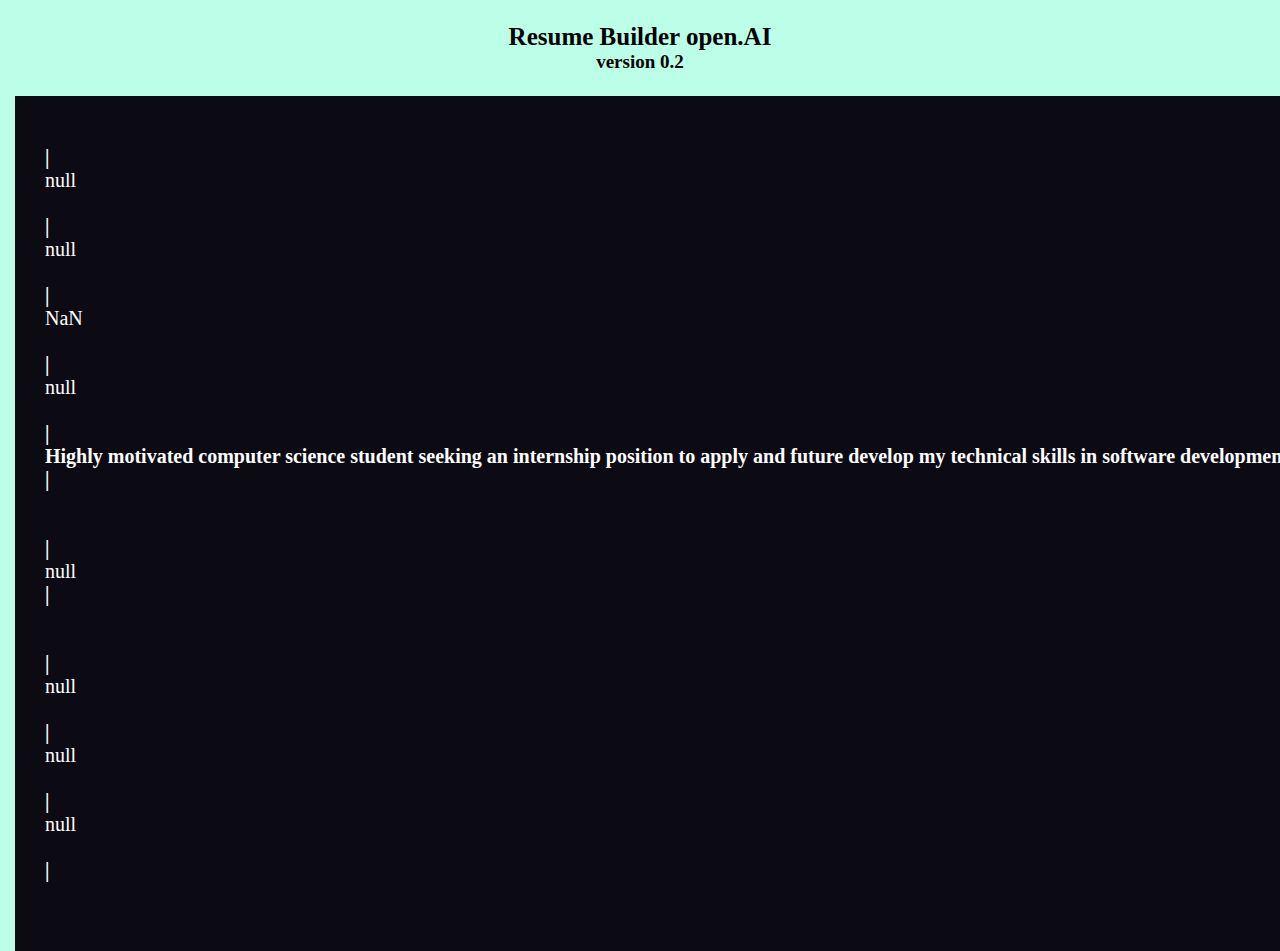
<file: index.html>
<!DOCTYPE html>
<html lang="en">

<head>
    <meta charset="UTF-8">
    <meta name="viewport" content="width=device-width, initial-scale=1.0">
    <title>Resume Builder</title>
</head>

<body>
    <br>
    <center>
        <h2 class="head">Resume Builder open.AI</h2>
        <h2 class="head2">version 0.2</h2>
    </center>
    <br>

    <div class="box">
        <!--js code-->
        <script>
            let a = prompt("Enter Your Name: ");
            let b = prompt("Enter Your Address: ");
            let c = prompt("Enter Your Phone no.: ");
            let pt = parseInt(c);
            let d = prompt("Enter Your Email Id: ");
            let e = prompt("Enter Your University name: ");

            document.write("<h1> Name: </h1>" + a);
            document.write("<br>");
            document.write("<br>");

            document.write("<h1> Address: </h1>" + b);
            document.write("<br>");
            document.write("<br>");

            document.write("<h1> Phone no.: </h1>" + pt);
            document.write("<br>");
            document.write("<br>");

            document.write("<h1> Email Id: </h1>" + d);
            document.write("<br>");
            document.write("<br>");

            document.write("<h1> Objective: </h1>");
            document.write("<h1> Highly motivated computer science student seeking an internship position to apply and future develop my technical skills in software development and gain real-world experience in the industry.</h1>");
            document.write("<br>");
            document.write("<br>");

            document.write("<h1> Education: </h1>" + e);
            document.write("<h1> Bachelor of Science in Computer Science University.</h1>");
            document.write("<br>");
            document.write("<br>");

            //Python,JAVA
            let choice = prompt("1. Python. 2. JAVA. 3.Python,JAVA. 4.None \n Enter Choice to select your skills: ");

            if (choice == 1) {
                document.write("<h1> I am proficient in the Python programming language and have a solid understanding of its syntax and features. I am comfortable writing Python code and can effectively use its built-in functions and libraries. Additionally, I have a good grasp of object-oriented programming (OOP) concepts, which allow me to design and develop modular and reusable code. I am familiar with classes, objects, inheritance, and other OOP principles in Python. Moreover, I have acquired knowledge of various data structures and algorithms, which enables me to efficiently solve problems and optimize code. I understand the importance of choosing the right data structure for different scenarios and implementing algorithms for tasks such as sorting, searching, and graph traversal.</h1>");
                document.write("<br>");
            }

            else if (choice == 2) {
                document.write("<h1>I am proficient in the Java programming language and have a strong command of its syntax and features. I am skilled in writing Java code and utilizing its extensive libraries and frameworks. I have a solid understanding of object-oriented programming (OOP) concepts in Java, including classes, objects, inheritance, and polymorphism. I can effectively design and develop modular and scalable code using OOP principles. Additionally, I have a deep knowledge of data structures and algorithms in Java. I am familiar with various data structures such as arrays, linked lists, stacks, queues, and trees, and understand how to implement them effectively. I am also proficient in implementing and optimizing algorithms for tasks like sorting, searching, and graph algorithms. My expertise in Java programming and understanding of data structures and algorithms enable me to solve complex problems efficiently and develop robust software solutions.</h1>");
                document.write("<br>");
            }

            else if (choice == 3) {
                document.write("<h1> I am proficient in the Python programming language and have a solid understanding of its syntax and features. I am comfortable writing Python code and can effectively use its built-in functions and libraries. Additionally, I have a good grasp of object-oriented programming (OOP) concepts, which allow me to design and develop modular and reusable code. I am familiar with classes, objects, inheritance, and other OOP principles in Python. Moreover, I have acquired knowledge of various data structures and algorithms, which enables me to efficiently solve problems and optimize code. I understand the importance of choosing the right data structure for different scenarios and implementing algorithms for tasks such as sorting, searching, and graph traversal.</h1>");
                document.write("<br>");
                document.write("<h1>I am proficient in the Java programming language and have a strong command of its syntax and features. I am skilled in writing Java code and utilizing its extensive libraries and frameworks. I have a solid understanding of object-oriented programming (OOP) concepts in Java, including classes, objects, inheritance, and polymorphism. I can effectively design and develop modular and scalable code using OOP principles. Additionally, I have a deep knowledge of data structures and algorithms in Java. I am familiar with various data structures such as arrays, linked lists, stacks, queues, and trees, and understand how to implement them effectively. I am also proficient in implementing and optimizing algorithms for tasks like sorting, searching, and graph algorithms. My expertise in Java programming and understanding of data structures and algorithms enable me to solve complex problems efficiently and develop robust software solutions.</h1>");
                document.write("<br>");
            }

            else if (choice == 4) {
                document.write("<br>");
            }

            else {
                alert("Invalid Choice");
            }

            //C,C++
            let choice2 = prompt("1. C 2. C++ 3.C and C++ 4.None \n Enter Choice to select your other skills: ");

            if (choice2 == 1) {
                document.write("<h1>I am proficient in the C programming language and have a strong grasp of its syntax and features. I am experienced in writing efficient and concise C code, and I can effectively utilize its libraries and functions. I have a solid understanding of procedural programming concepts in C, including variables, data types, control structures, and functions. I am skilled in designing and implementing algorithms and logical solutions using C. Moreover, I have a good knowledge of data structures in C, such as arrays, linked lists, stacks, queues, and trees. I understand how to manipulate and optimize data structures for various programming tasks. Additionally, I am adept at implementing algorithms for tasks like sorting, searching, and graph algorithms in C. My proficiency in the C language, combined with my understanding of data structures and algorithms, allows me to develop efficient and robust solutions to complex problems.</h1>");
                document.write("<br>");
            }

            else if (choice2 == 2) {
                document.write("<h1>I am proficient in the C++ programming language and have a strong command of its syntax and features. I am experienced in writing clean and efficient C++ code and can effectively utilize the language's powerful libraries and functionalities. I have a solid understanding of object-oriented programming (OOP) concepts in C++ and am skilled in designing and implementing classes, objects, inheritance, and polymorphism. I can effectively utilize encapsulation, abstraction, and other OOP principles to develop modular and reusable code. Moreover, I have a deep knowledge of data structures and algorithms in C++. I am familiar with various data structures, such as arrays, linked lists, stacks, queues, trees, and graphs, and understand how to implement and manipulate them effectively. I am also proficient in designing and optimizing algorithms for tasks such as sorting, searching, and graph traversal in C++. My expertise in C++ programming and understanding of data structures and algorithms enable me to develop efficient and scalable software solutions to complex problems.</h1>");
                document.write("<br>");
            }

            else if (choice2 == 3) {
                document.write("<h1>I am proficient in the C programming language and have a strong grasp of its syntax and features. I am experienced in writing efficient and concise C code, and I can effectively utilize its libraries and functions. I have a solid understanding of procedural programming concepts in C, including variables, data types, control structures, and functions. I am skilled in designing and implementing algorithms and logical solutions using C. Moreover, I have a good knowledge of data structures in C, such as arrays, linked lists, stacks, queues, and trees. I understand how to manipulate and optimize data structures for various programming tasks. Additionally, I am adept at implementing algorithms for tasks like sorting, searching, and graph algorithms in C. My proficiency in the C language, combined with my understanding of data structures and algorithms, allows me to develop efficient and robust solutions to complex problems.</h1>");
                document.write("<br>");
                document.write("<h1>I am proficient in the C++ programming language and have a strong command of its syntax and features. I am experienced in writing clean and efficient C++ code and can effectively utilize the language's powerful libraries and functionalities. I have a solid understanding of object-oriented programming (OOP) concepts in C++ and am skilled in designing and implementing classes, objects, inheritance, and polymorphism. I can effectively utilize encapsulation, abstraction, and other OOP principles to develop modular and reusable code. Moreover, I have a deep knowledge of data structures and algorithms in C++. I am familiar with various data structures, such as arrays, linked lists, stacks, queues, trees, and graphs, and understand how to implement and manipulate them effectively. I am also proficient in designing and optimizing algorithms for tasks such as sorting, searching, and graph traversal in C++. My expertise in C++ programming and understanding of data structures and algorithms enable me to develop efficient and scalable software solutions to complex problems.</h1>");
                document.write("<br>");
            }

            else if (choice2 == 4) {
                document.write("<br>");
            }

            else {
                alert("Invalid Choice");
            }

            //freelancing,Web Development
            let choice3 = prompt("1. Freelancing 2. Web Development 3.Freelancing, Web Development 4.None \n Enter Choice to select your Domain: ");

            if (choice3 == 1) {
                document.write("<h1>I work as a freelancer, taking on various projects and assignments. As a freelancer, I have the freedom to choose the projects that align with my skills and interests. I enjoy the flexibility and independence that comes with freelancing, allowing me to manage my own schedule and work remotely. I take pride in delivering high-quality work to my clients and ensuring their satisfaction. Freelancing provides me with the opportunity to continuously learn and grow as I take on new and diverse projects. I value the collaborative nature of freelancing, working closely with clients to understand their needs and provide tailored solutions. Overall, freelancing allows me to pursue my passion for my work while enjoying a flexible and fulfilling career.</h1>");
                document.write("<br>");
            }

            else if (choice3 == 2) {
                document.write("<h1>I work as a web developer, specializing in creating and maintaining websites. As a web developer, I am responsible for designing and coding web pages, ensuring they are visually appealing and functional. I am skilled in front-end development, utilizing HTML, CSS, and JavaScript to create user-friendly and responsive websites. Additionally, I am experienced in back-end development, using frameworks and languages like PHP, Python, or Node.js to handle server-side operations and database management. I enjoy the process of turning clients' ideas into fully functioning websites, paying attention to detail and delivering high-quality results. Being a web developer allows me to combine my technical skills with creativity to build engaging online experiences. I am dedicated to staying up-to-date with the latest web development trends and technologies to provide the best solutions to my clients.</h1>");
                document.write("<br>");
            }

            else if (choice3 == 3) {
                document.write("<h1>I work as a freelancer, taking on various projects and assignments. As a freelancer, I have the freedom to choose the projects that align with my skills and interests. I enjoy the flexibility and independence that comes with freelancing, allowing me to manage my own schedule and work remotely. I take pride in delivering high-quality work to my clients and ensuring their satisfaction. Freelancing provides me with the opportunity to continuously learn and grow as I take on new and diverse projects. I value the collaborative nature of freelancing, working closely with clients to understand their needs and provide tailored solutions. Overall, freelancing allows me to pursue my passion for my work while enjoying a flexible and fulfilling career.</h1>");
                document.write("<br>");
                document.write("<h1>I work as a web developer, specializing in creating and maintaining websites. As a web developer, I am responsible for designing and coding web pages, ensuring they are visually appealing and functional. I am skilled in front-end development, utilizing HTML, CSS, and JavaScript to create user-friendly and responsive websites. Additionally, I am experienced in back-end development, using frameworks and languages like PHP, Python, or Node.js to handle server-side operations and database management. I enjoy the process of turning clients' ideas into fully functioning websites, paying attention to detail and delivering high-quality results. Being a web developer allows me to combine my technical skills with creativity to build engaging online experiences. I am dedicated to staying up-to-date with the latest web development trends and technologies to provide the best solutions to my clients.</h1>");
                document.write("<br>");
            }

            else if (choice3 == 4) {
                document.write("<br>");
            }

            else {
                alert("Invalid Choice");
            }

            let f = prompt("Enter Your Other Languages in which you are skilled: ");
            document.write("<h1> Languages: </h1>" +f);
            document.write("<br>");
            document.write("<br>");

            let g = prompt("Enter Your projects name: ");
            document.write("<h1> Projects: </h1>" +g);
            document.write("<br>");
            document.write("<br>");

            let h = prompt("Enter Your work experience: ");
            document.write("<h1> Work Experience: </h1>" +h);
            document.write("<br>");
            document.write("<br>");

            document.write("<h1> Thank you for reviewing my resume, I am available upon request.</h1>" );
            document.write("<br>");
            document.write("<br>");
            document.write("<br>");

        </script>
    </div>

    <!--style-->
    <style>
        * {
            margin: 0;
            padding: 0;
        }

        body {
            background-color: rgba(127, 255, 212, 0.533);
            margin-left: 15px;
            margin-right: 15px;
            font-family: Cambria, Cochin, Georgia, Times, 'Times New Roman', serif;
            font-size: 20px;
        }

        .head {
            color: #000;
            font-size: 25px;
        }

        .head2 {
            color: black;
            font-size: 19px;
        }

        h1 {
            font-size: 20px;
            color: #fff;
        }

        /*text moving */
        h1 {
            position: relative;
        }

        h1::after {
            content: '|';
            position: absolute;
            right: 0;
            color: white;
            background-color: #0c0b14;
            width: 100%;
            animation: writing 13s ease-in forwards, blink 1s infinite;
        }

        @keyframes writing {
            to {
                width: 0%;
            }
        }

        @keyframes blink {
            40% {
                color: transparent;
            }
        }

        .box {
            margin: auto;
            width: 100%;
            height: 100%;
            background-color: #0c0b14;
            padding-left: 30px;
            padding-top: 50px;
            color: white;
        }
    </style>
</body>

</html>
</file>
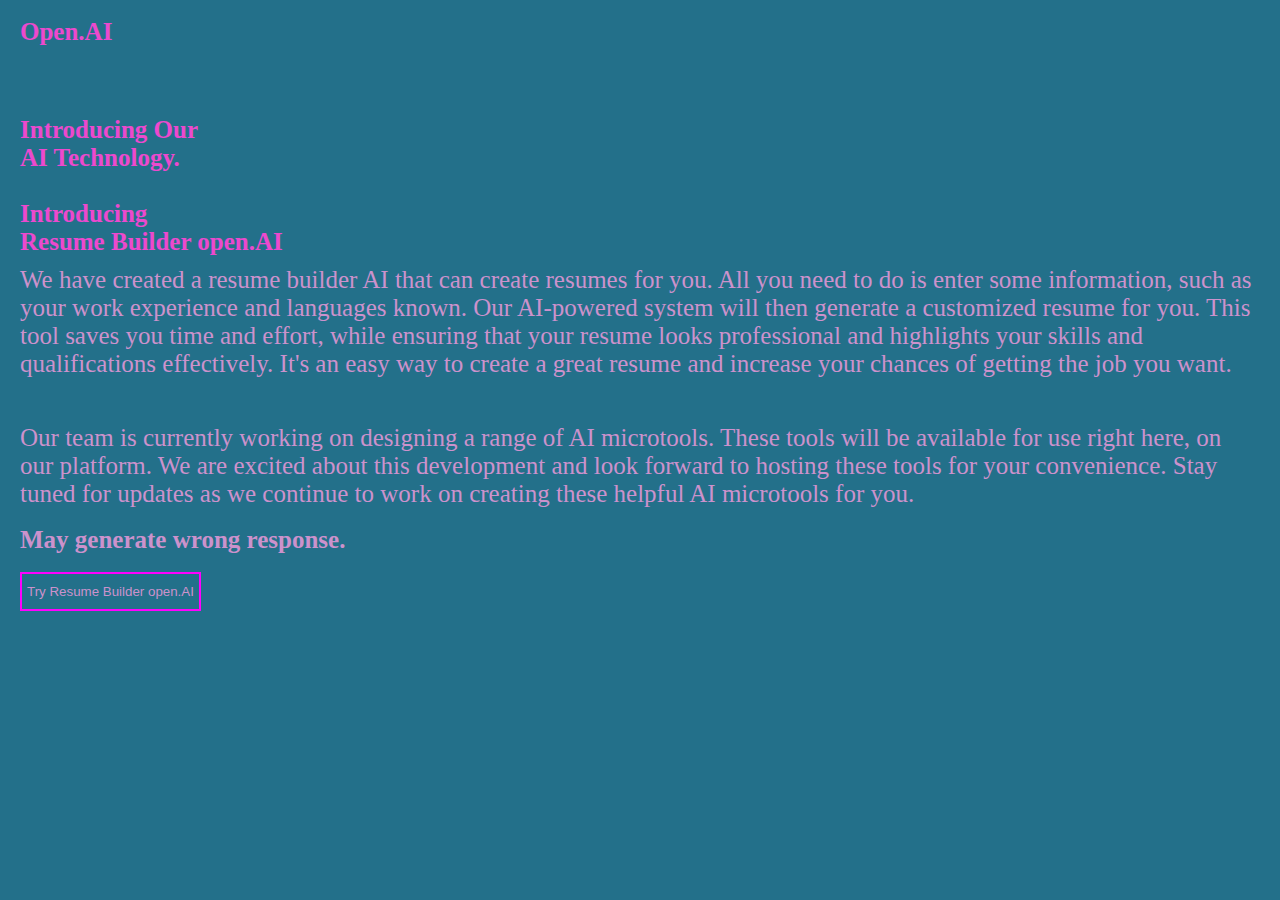
<file: intro.html>
<!DOCTYPE html>
<html lang="en">

<head>
    <meta charset="UTF-8">
    <meta name="viewport" content="width=device-width, initial-scale=1.0">
    <title>Introduce AI</title>
    <link rel="stylesheet" href="./Style.css">
</head>

<body>
    <br>
    <h1 class="intro"> Open.AI</h1>

    <h1 class="intro1">Introducing Our<br> AI Technology.
        <br> <br>
        Introducing <br>
        Resume Builder open.AI
    </h1>

    <p class="para">We have created a resume builder AI that can create resumes for you. All you need to do is enter
        some information, such as your work experience and languages known. Our AI-powered system will then generate a
        customized resume for you. This tool saves you time and effort, while ensuring that your resume looks
        professional and highlights your skills and qualifications effectively. It's an easy way to create a great
        resume and increase your chances of getting the job you want.</p>
    <br>
    <br>
    <p class="para">Our team is currently working on designing a range of AI microtools. These tools will be available
        for use right here, on our platform. We are excited about this development and look forward to hosting these
        tools for your convenience. Stay tuned for updates as we continue to work on creating these helpful AI
        microtools for you.</p>
    <br>
    <b class="para"> May generate wrong response.</b>
    <br><br>
    <a href="./index.html">
        <button class="clr-btn">Try Resume Builder open.AI</button>
    </a>
    <br><br><br><br><br>

</body>

</html>
</file>
<file: Style.css>
*{
    margin: 0;
    padding: 0;
    background-color: #23708a;   
}

.intro{
    font-family:Cambria, Cochin, Georgia, Times, 'Times New Roman', serif;
    font-size: 25px;
    margin-left: 20px;
    color: #ec49ce;
}

.intro1{
    font-family:Cambria, Cochin, Georgia, Times, 'Times New Roman', serif;
    font-size: 25px;
    margin-left: 20px;
    margin-top: 70px;
    color: #ec49ce;
}

.para{
    font-family:Cambria, Cochin, Georgia, Times, 'Times New Roman', serif;
    font-size: 25px;
    font-weight: 20px;
    margin-left: 20px;
    margin-right: 20px;
    margin-top: 10px;
    color: #cc92cc;
}

.clr-btn{
    border: 2px solid #ff00ff;
    background-color: #23708a;
    margin-left: 20px;
    color: #cc92cc;
    padding: 10px 5px;
}

.clr-btn:hover{
    background-color: #cc92cc;
    color: #23708a;
    cursor: pointer;
}
</file>
